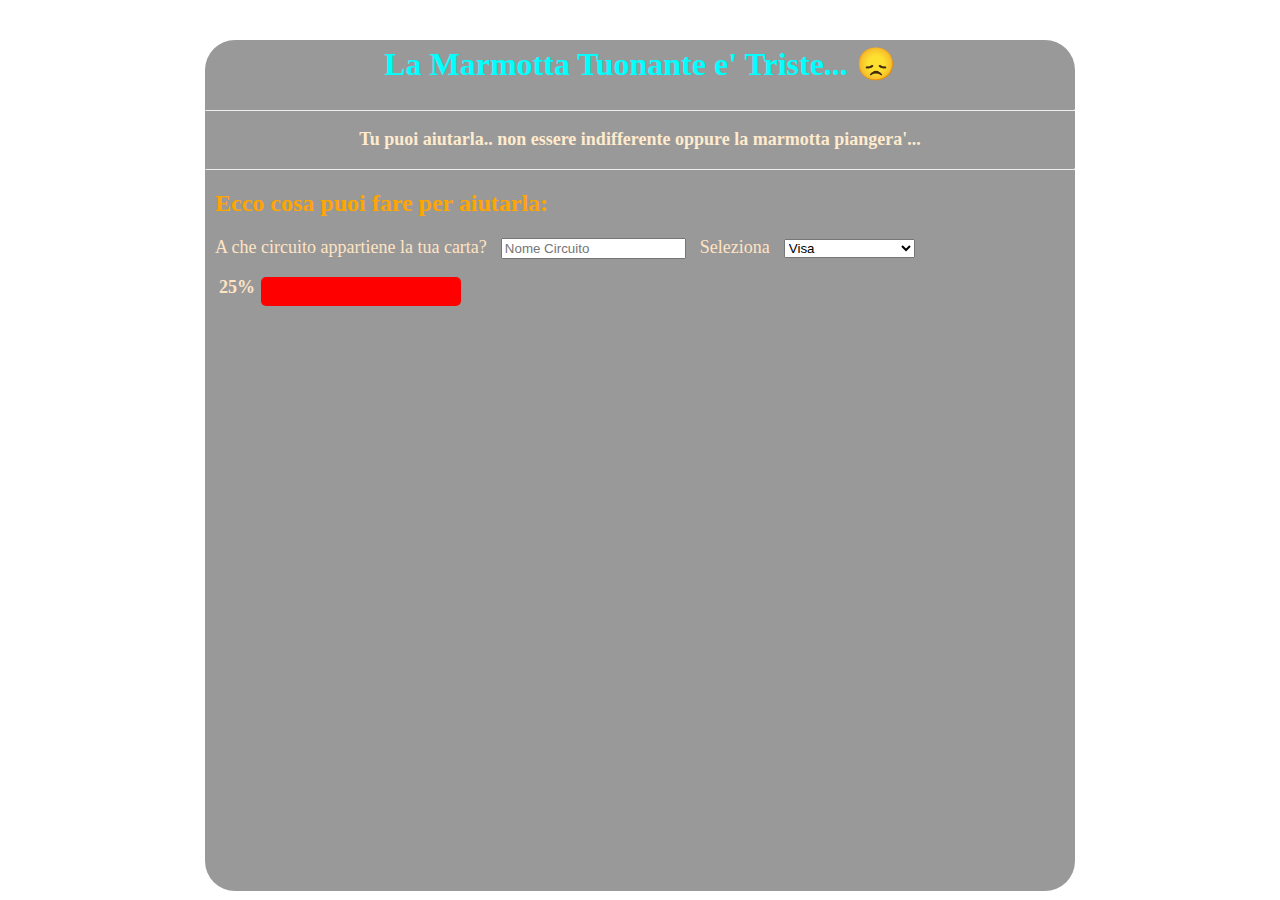
<file: landing.html>
<!DOCTYPE html>
<html lang="en">
<head>
    <meta charset="UTF-8">
    <meta http-equiv="X-UA-Compatible" content="IE=edge">
    <meta name="viewport" content="width=device-width, initial-scale=1.0">
    <link rel="stylesheet" href="style.css">
    <link rel="shortcut icon" href="https://e7.pngegg.com/pngimages/356/390/png-clipart-squirrel-computer-icons-sky-squirrel-purple-animals.png">
    <title>Dooroodooo!</title>
</head>

<body>
  
    <div class="container">

      <header> <!--Titolo-->

          <h1 class="title">La Marmotta Tuonante e' Triste... 😞</h1>    

      </header>

      <hr>
    
      <main> <!--Corpo Centrale-->
        
         <section>
             <p class="paragraph">Tu puoi aiutarla.. non essere indifferente oppure la marmotta piangera'...</p>       
             <hr>         
             <h2 class="title2">Ecco cosa puoi fare per aiutarla:</h2>
         </section>

          <form>
              <label for="carta">A che circuito appartiene la tua carta?</label>
              <input type="text" id="carta" placeholder="Nome Circuito">
              <label for="carta2">Seleziona</label>
              <select name="Circuit Type" id="carta2">
                  <option value="Visa">Visa</option>
                  <option value="Mastercard">Mastercard</option>
                  <option value="American Express">American Express</option>
              </select>
              <br>
              <div class="bar1"></div>
              <h3 class="inline">25%</h3>
          </form>

      </main>
    
      <footer>
    
      </footer>

    </div>  

    
</body>

</html>
</file>
<file: style.css>
* {
    box-sizing: border-box;
}

body{
    background-image: url(https://helios-i.mashable.com/imagery/articles/03bDuXus9Lsnz9sUqURbDiB/hero-image.fill.size_1248x702.v1643714839.jpg);
    background-repeat:no-repeat;
    background-size:cover;
}

label{
    color: bisque;
    font-size: large;
    margin-left: 10px;
}

input{
    margin-left: 10px;
}

select{
    margin-left: 10px;
}

.container{
    width: 870px;
    height: 851px;
    margin: auto;
    background-color: rgba(0, 0, 0, 0.4);
    margin-top: 40px;
    border-radius: 30px;
}

.title{
    text-align: center;
    padding: 5px;
    color: aqua;
}

.title2{
    margin-left: 10px;
    color: orange;
}

.paragraph{
    font-size: large;
    font-weight: bold;
    color: blanchedalmond;
    text-align: center;
    text-decoration: dotted;   
}

.bar1{
    background-color: red;
    width: 200px;
    height: 29px;
    color: rgb(255, 55, 55);
    margin-left: 6px;
    border-radius: 5px;
    display: inline-block;
    margin-top: 18px;
}

.inline{
    font-size: large;
    font-weight: bold;
    color: bisque;
    float: left;
    margin-left: 14px;
    font-variant-numeric: oldstyle-nums;
    margin-top: 18px;
}
</file>
